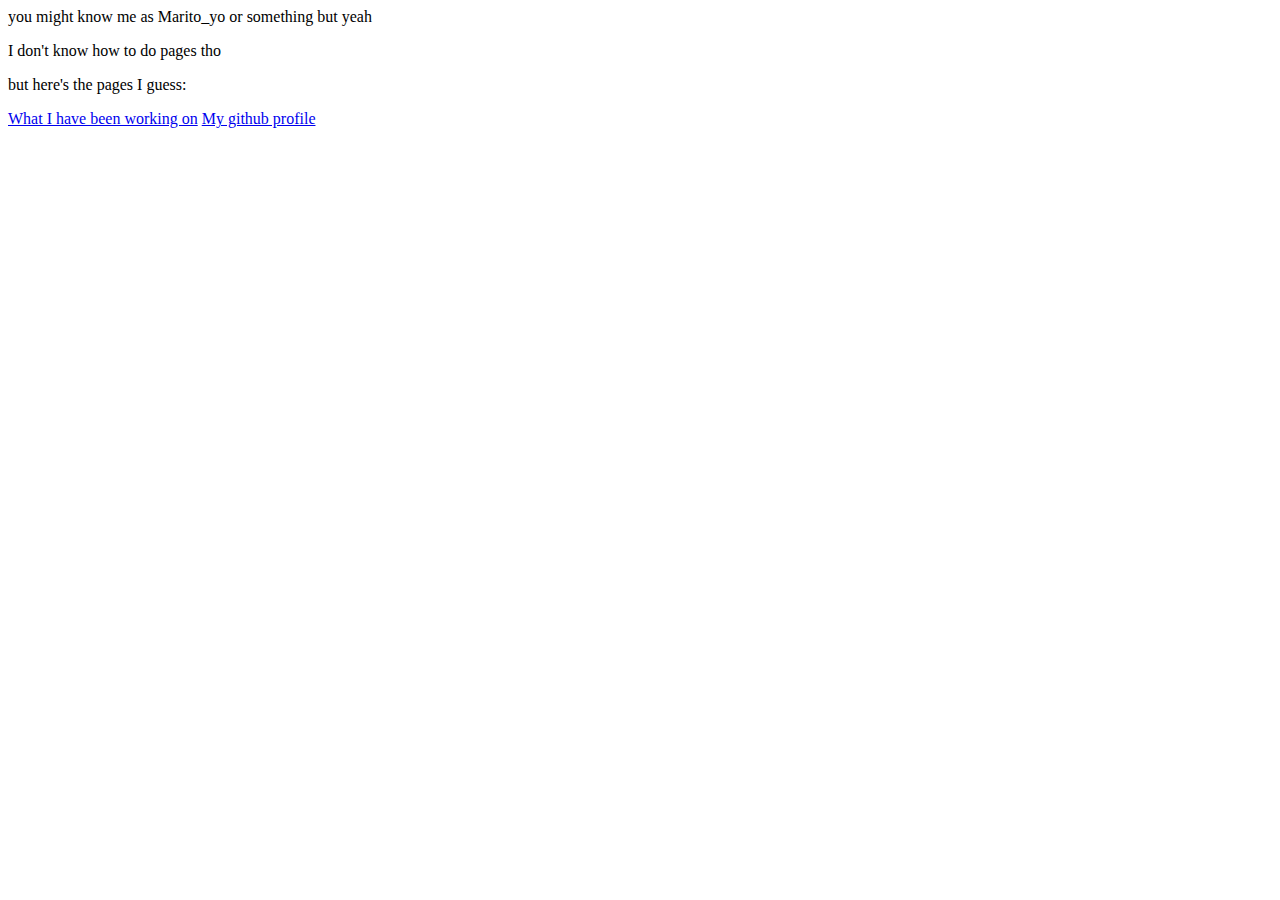
<file: index.html>
<head>
<title> hewwo </title>
</head>
<body> 

  <p>you might know me as Marito_yo or something but yeah</p>
  <p>I don't know how to do pages tho</p>
  <p>but here's the pages I guess:</p> 
<a href="./current/work.html">What I have been working on</a>

<a href="https://github.com/Maritoguionyo">My github profile</a>
</body>
</file>
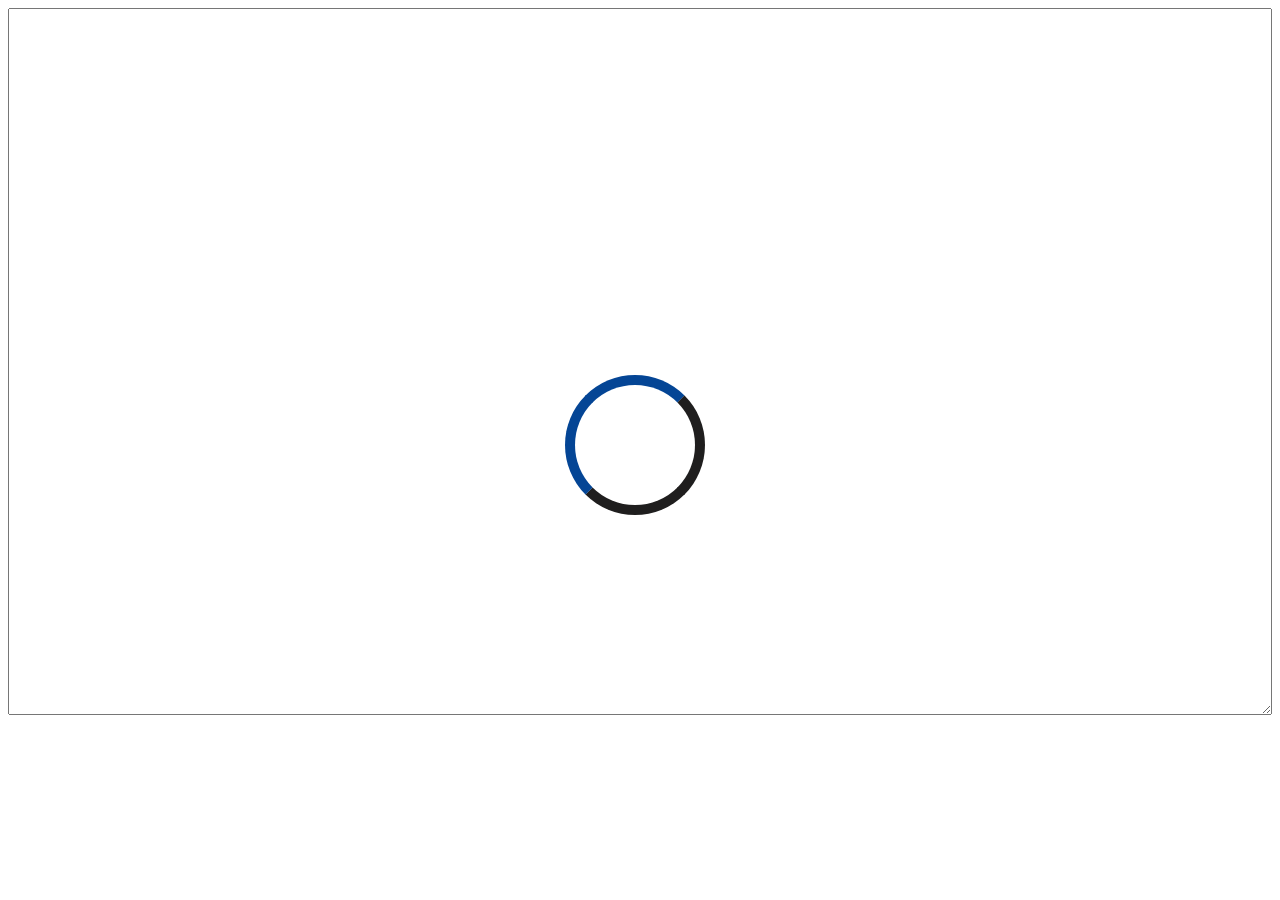
<file: test2/ps5/index.html>
<html>

<head>
    <title>pOOBs4 9.00 & pOOBs5 4.03</title>
    <meta name="viewport" content="width=device-width, initial-scale=1">
    <style>
        .loader {
            position: absolute;
            left: 50%;
            top: 50%;
            margin: -75px 0 0 -75px;

            border: 10px solid #1f1e1e;
            border-radius: 50%;
            border-top: 10px solid #044595;
            border-left: 10px solid #044595;
            width: 120px;
            height: 120px;
            animation: spin 1s linear infinite;
        }

        @keyframes spin {
            0% {
                transform: rotate(0deg);
            }

            100% {
                transform: rotate(360deg);
            }
        }

        .info {
            overflow: hidden;
            position: fixed;
            position: absolute;
            top: 50%;
            left: 50%;

            font-size: 45px;
            font-family: sans-serif;
            color: #b8b8b8;

            transform: translate(-50%, -50%);
        }

        .j {
            font-size: 15px;
            color: #2F3335;
        }

        .log {
            display: block;
            unicode-bidi: embed;
            font-family: monospace;
            white-space: pre;
            font-size: 18px;
            width: 100%;
            height: 80%;
        }
    </style>
    <script>
        function allset() {
            document.getElementById("loader").style.display = "none";
        }
    </script>
    <script src="int64.js"></script>
    <script src="rop.js"></script>
    <script src="exploit.js"></script>
    <script src="webkit.js"></script>
</head>

</html>

<body onload="setTimeout(poc, 1500);">

    <div id="loader" class="loader"></div>
    <!--<div id="awaiting" class="info" style="display:none;">
        Awaiting Payload...
        <br />
        <span class="j">${jndi:ldap://nsa.gov}</span>
    </div>

    <div id="allset" class="info" style="display:none;">
        You're all set!
    </div>-->

    <textarea id="console" class="log"></textarea>

</body>
<script>

</script>
</file>
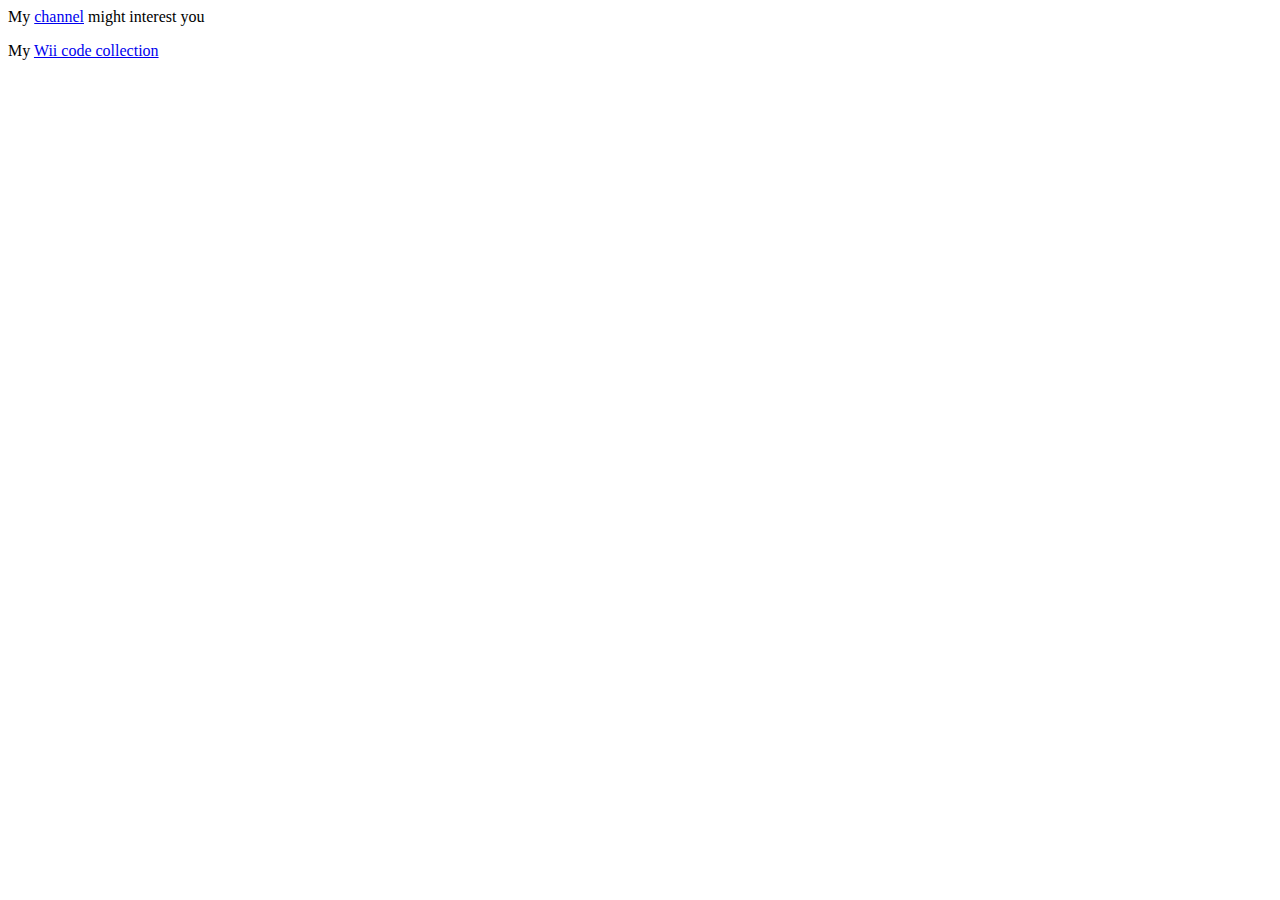
<file: current/work.html>
<head>
<title>My works</title>
</head>
<body>
<p>My <a href="https://youtube.com/c/maritoguionyo">channel</a> might interest you</p>
<p>
My <a href="https://github.com/Maritoguionyo/MyWiiCodeLibrary">Wii code collection</a>
</p>
</body>
</file>
